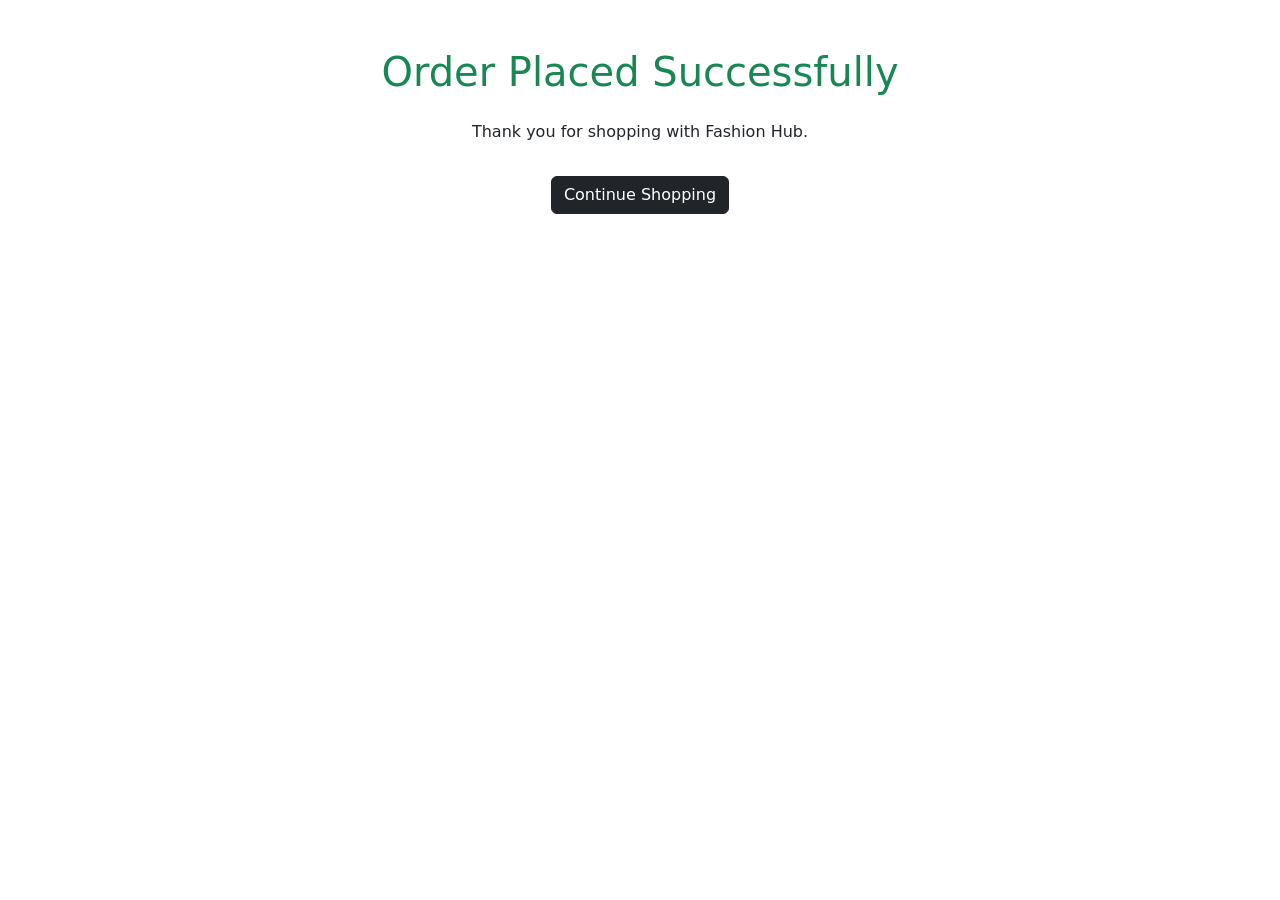
<file: templates/order_success.html>
<!DOCTYPE html>
<html>

<head>

<title>Order Success</title>

<link href="https://cdn.jsdelivr.net/npm/bootstrap@5.3.0/dist/css/bootstrap.min.css"
      rel="stylesheet">

</head>

<body>

<div class="container mt-5 text-center">

<h1 class="text-success">
Order Placed Successfully
</h1>

<p class="mt-4">
Thank you for shopping with Fashion Hub.
</p>

<a href="/"
   class="btn btn-dark mt-3">
Continue Shopping
</a>

</div>

</body>
</html>
</file>
